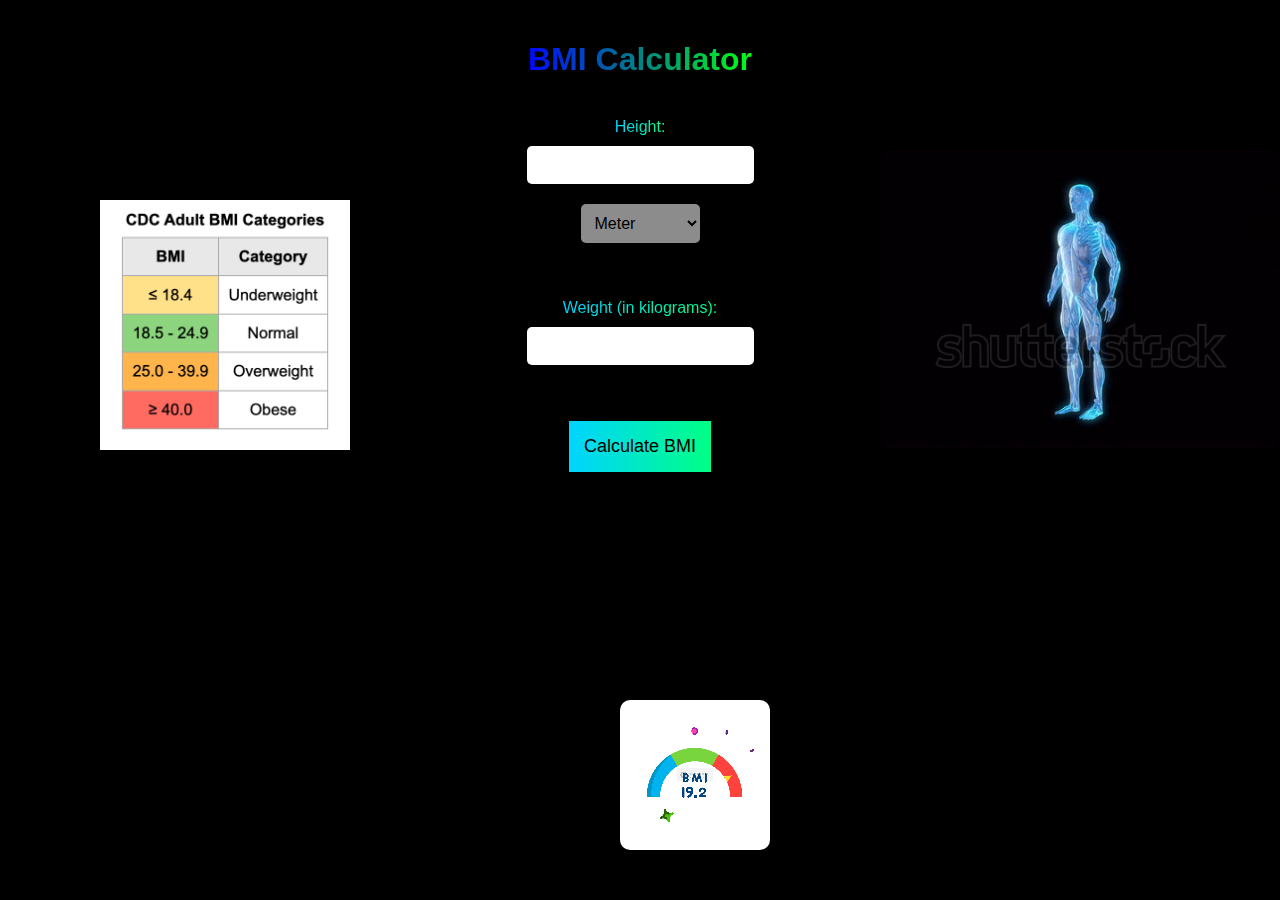
<file: index.html>
<!DOCTYPE html>
<html>
 <head>
    <title>BMI Calculator</title>
    <link rel="stylesheet" href="style.css">
    <link rel="icon" href="Bmi.ico" type="image/x-icon">
    <script src="script.js"></script>
</head>
<body>
  <div class="container">
    <h1>BMI Calculator</h1>
    <form>
        <label for="height">Height:</label>
        <input type="number" id="height" name="height">
        <select id="height-unit">
            <option value="meter">Meter</option>
            <option value="centimeter">Centimeter</option>
        </select>
        <br><br>
        <label for="weight">Weight (in kilograms):</label>
        <input type="number" id="weight" name="weight"><br><br>
        <input type="button" value="Calculate BMI" onclick="calculateBMI()">
    </form>
    <div id="result"></div>
</div>
    <div class="video-section">
    <video width="400" height="300" autoplay muted loop>
        <source src="body.mp4" type="video/mp4">
        Your browser does not support the video tag.
      </video>
      </div>
      <div class="meter">
        <video class="bottom-video" width="100%" height="500" autoplay muted loop>
          <source src="meter.mp4" type="video/mp4">
          Your browser does not support the video tag.
        </video>
    </div>

      <div class="table">
        <img src="table.png" alt="table">
    </div>
   
</body>
</html>
</file>
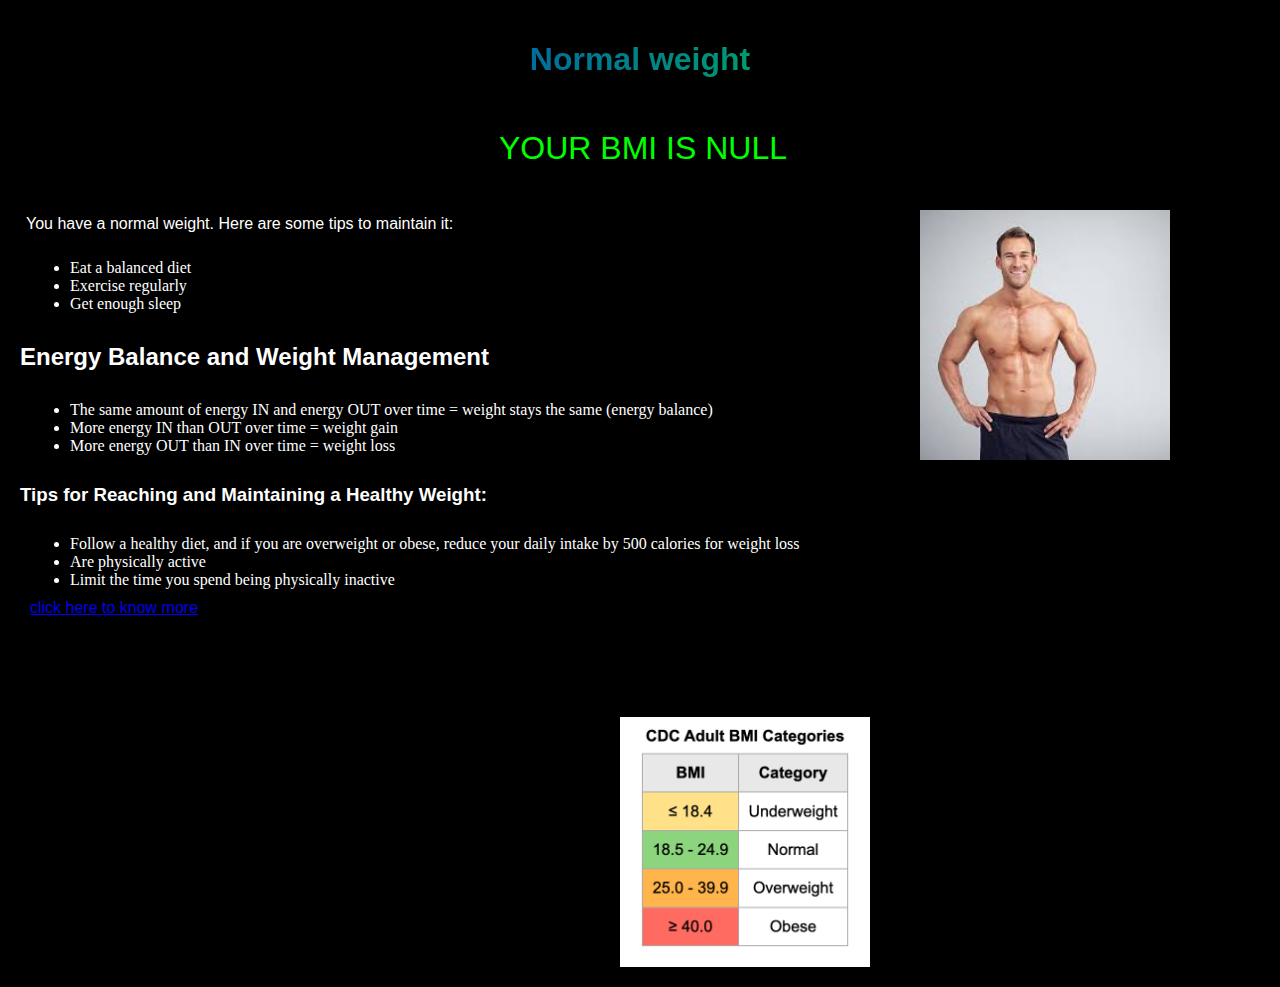
<file: normal.html>
<!DOCTYPE html>
<html>
<head>
    <title>Normal weight</title>
    <link rel="stylesheet" href="style.css">
</head>
<body>
    <div class="container2">
    <h1>Normal weight</h1>
    <p id="normalbmi"></p>
    <p>You have a normal weight. Here are some tips to maintain it:</p>
    <ul>
        <li>Eat a balanced diet</li>
        <li>Exercise regularly</li>
        <li>Get enough sleep</li>
    </ul>
    <h2>Energy Balance and Weight Management</h2>



<ul>
    <li>The same amount of energy IN and energy OUT over time = weight stays the same (energy balance)</li>
    <li>More energy IN than OUT over time = weight gain</li>
    <li>More energy OUT than IN over time = weight loss</li>
</ul>



<h3>Tips for Reaching and Maintaining a Healthy Weight:</h3>

<ul>
    <li>Follow a healthy diet, and if you are overweight or obese, reduce your daily intake by 500 calories for weight loss</li>
    <li>Are physically active</li>
    <li>Limit the time you spend being physically inactive</li>
</ul>
<a href="https://www.pnbmetlife.com/articles/health/healthy-bmi-for-women-importance-tips-and-guidelines.html" target="_blank">click here to know more</a>
   
<div class="normal">
        <img src="normal.jpeg" alt="Underweight Image" class="normal-image">
    </div>
    <div class="bottom-image-container">
        <img src="table.png" alt="Bottom Image">
    </div>
    </div>
    <script>
        const urlParams = new URLSearchParams(window.location.search);
    const bmi = urlParams.get('bmi');
    
    document.getElementById("normalbmi").innerHTML = `Your BMI is ${bmi}`;
    </script>
</body>
</html>
</file>
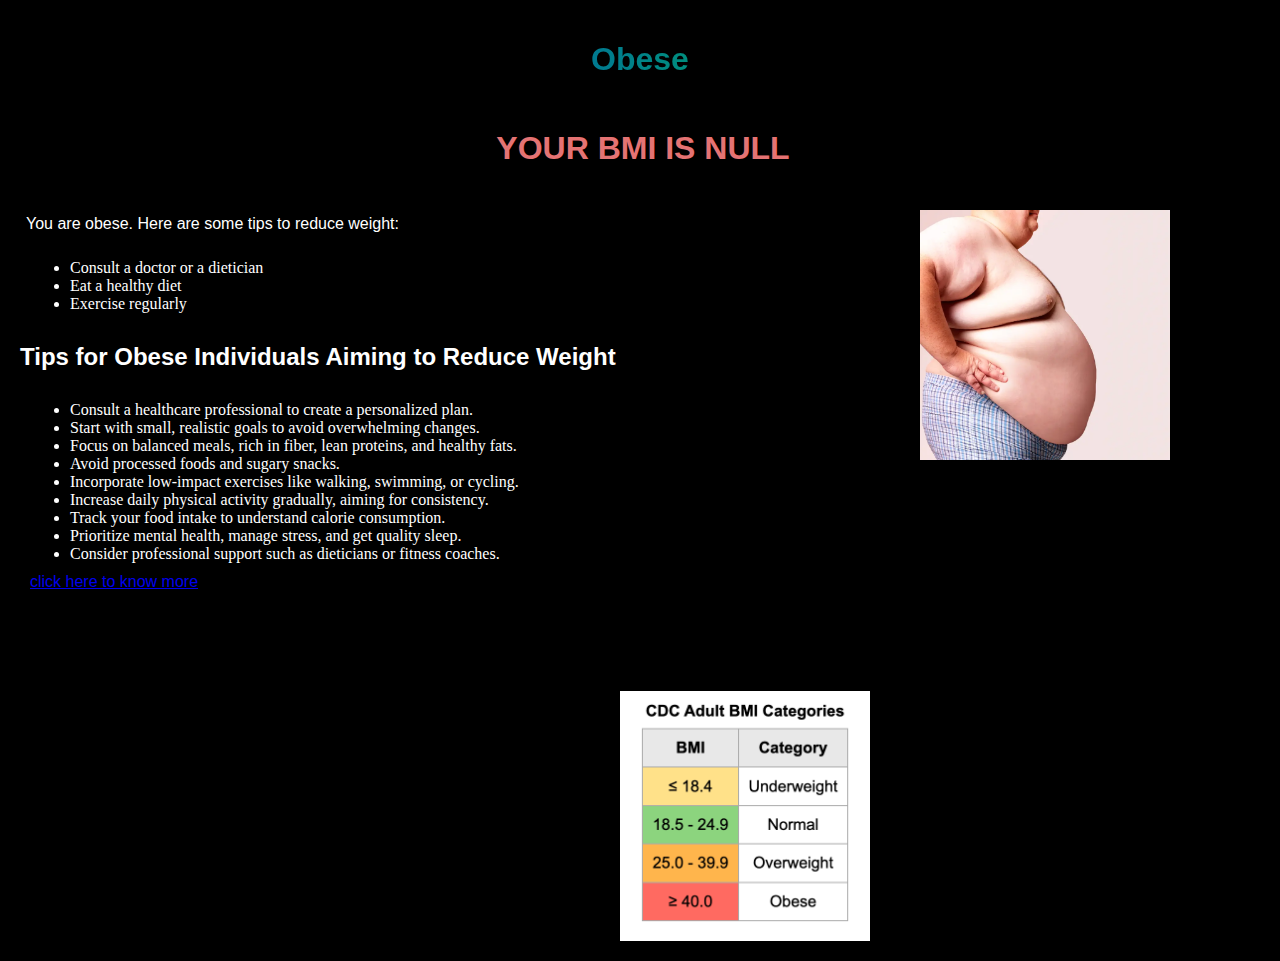
<file: obese.html>
<!DOCTYPE html>
<html>
<head>
    <title>Obese</title>
    <link rel="stylesheet" href="style.css">
</head>
<body>
    <div class="container4">
    <h1>Obese</h1>
    <p id="obese"></p>
    <p>You are obese. Here are some tips to reduce weight:</p>
    <ul>
        <li>Consult a doctor or a dietician</li>
        <li>Eat a healthy diet</li>
        <li>Exercise regularly</li>
    </ul>
    <h2>Tips for Obese Individuals Aiming to Reduce Weight</h2>

<ul>
    <li>Consult a healthcare professional to create a personalized plan.</li>
    <li>Start with small, realistic goals to avoid overwhelming changes.</li>
    <li>Focus on balanced meals, rich in fiber, lean proteins, and healthy fats.</li>
    <li>Avoid processed foods and sugary snacks.</li>
    <li>Incorporate low-impact exercises like walking, swimming, or cycling.</li>
    <li>Increase daily physical activity gradually, aiming for consistency.</li>
    <li>Track your food intake to understand calorie consumption.</li>
    <li>Prioritize mental health, manage stress, and get quality sleep.</li>
    <li>Consider professional support such as dieticians or fitness coaches.</li>
</ul>
<a href="https://www.mayoclinic.org/diseases-conditions/obesity/diagnosis-treatment/drc-20375749" target="_blank">click here to know more</a>
       
<div class="obese">
        <img src="obese.jpg" alt="Underweight Image" class="under-image">
    </div>
    <div class="bottom-image-container">
        <img src="table.png" alt="Bottom Image">
    </div>
    </div>
    <script>
        const urlParams = new URLSearchParams(window.location.search);
    const bmi = urlParams.get('bmi');
    
    document.getElementById("obese").innerHTML = `Your BMI is ${bmi}`;
    </script>
</body>
</html>
</file>
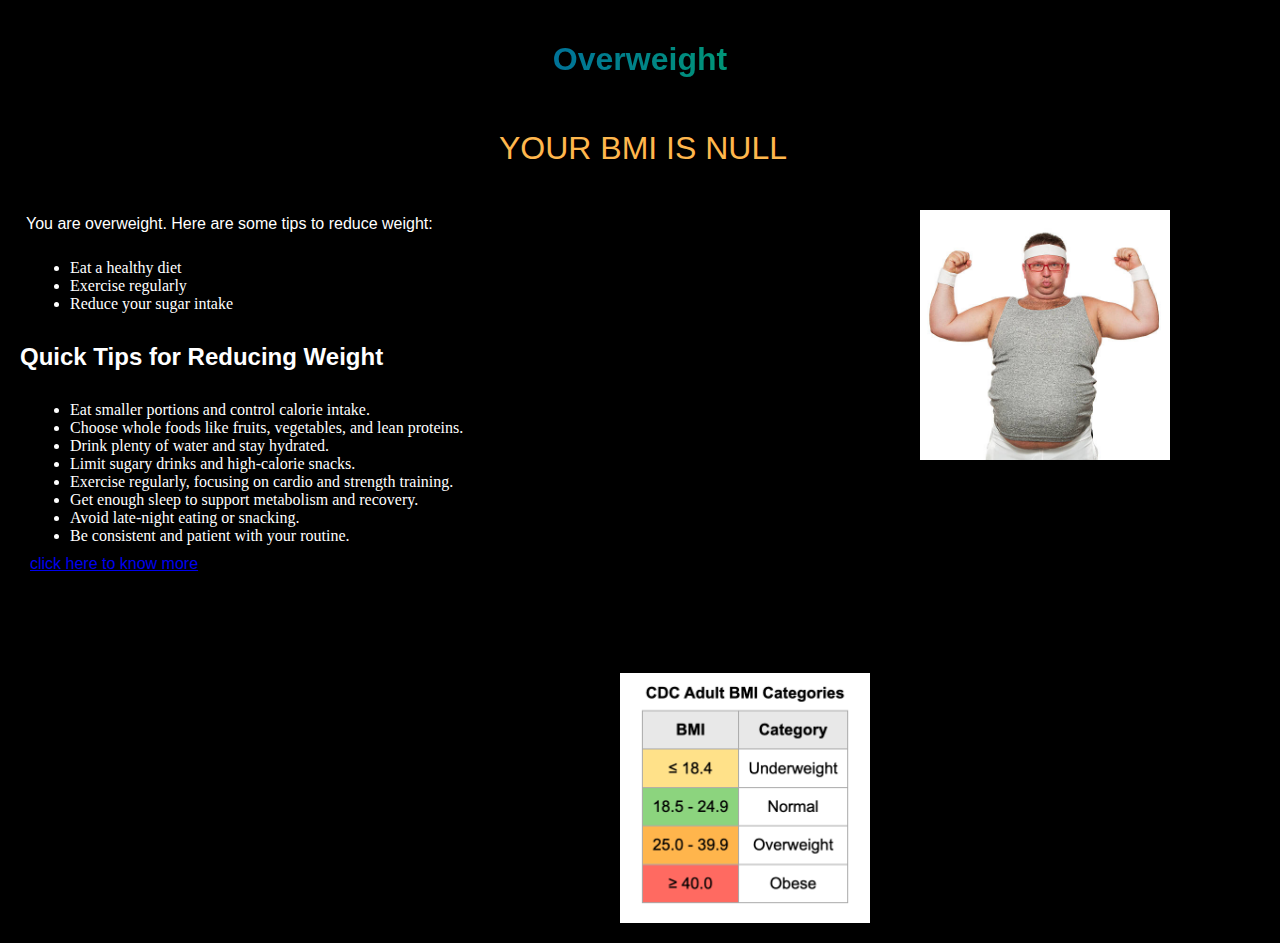
<file: overweight.html>
<!DOCTYPE html>
<html>
<head>
    <title>Overweight</title>
    <link rel="stylesheet" href="style.css">
</head>
<body>
    <div class="container3">
    <h1>Overweight</h1>
    <p id="over"></p>
    <p>You are overweight. Here are some tips to reduce weight:</p>
    <ul>
        <li>Eat a healthy diet</li>
        <li>Exercise regularly</li>
        <li>Reduce your sugar intake</li>
    </ul>
    <h2>Quick Tips for Reducing Weight</h2>

<ul>
    <li>Eat smaller portions and control calorie intake.</li>
    <li>Choose whole foods like fruits, vegetables, and lean proteins.</li>
    <li>Drink plenty of water and stay hydrated.</li>
    <li>Limit sugary drinks and high-calorie snacks.</li>
    <li>Exercise regularly, focusing on cardio and strength training.</li>
    <li>Get enough sleep to support metabolism and recovery.</li>
    <li>Avoid late-night eating or snacking.</li>
    <li>Be consistent and patient with your routine.</li>
</ul>
<a href="https://www.nhlbi.nih.gov/health/educational/lose_wt/index.htm" target="_blank">click here to know more</a>

    <div class="over">
        <img src="over.jpg" alt="Underweight Image" class="over-image">
    </div>
    <div class="bottom-image-container">
        <img src="table.png" alt="Bottom Image">
    </div>
    </div>
    <script>
        const urlParams = new URLSearchParams(window.location.search);
    const bmi = urlParams.get('bmi');
    
    document.getElementById("over").innerHTML = `Your BMI is ${bmi}`;
    </script>
</body>
</html>
</file>
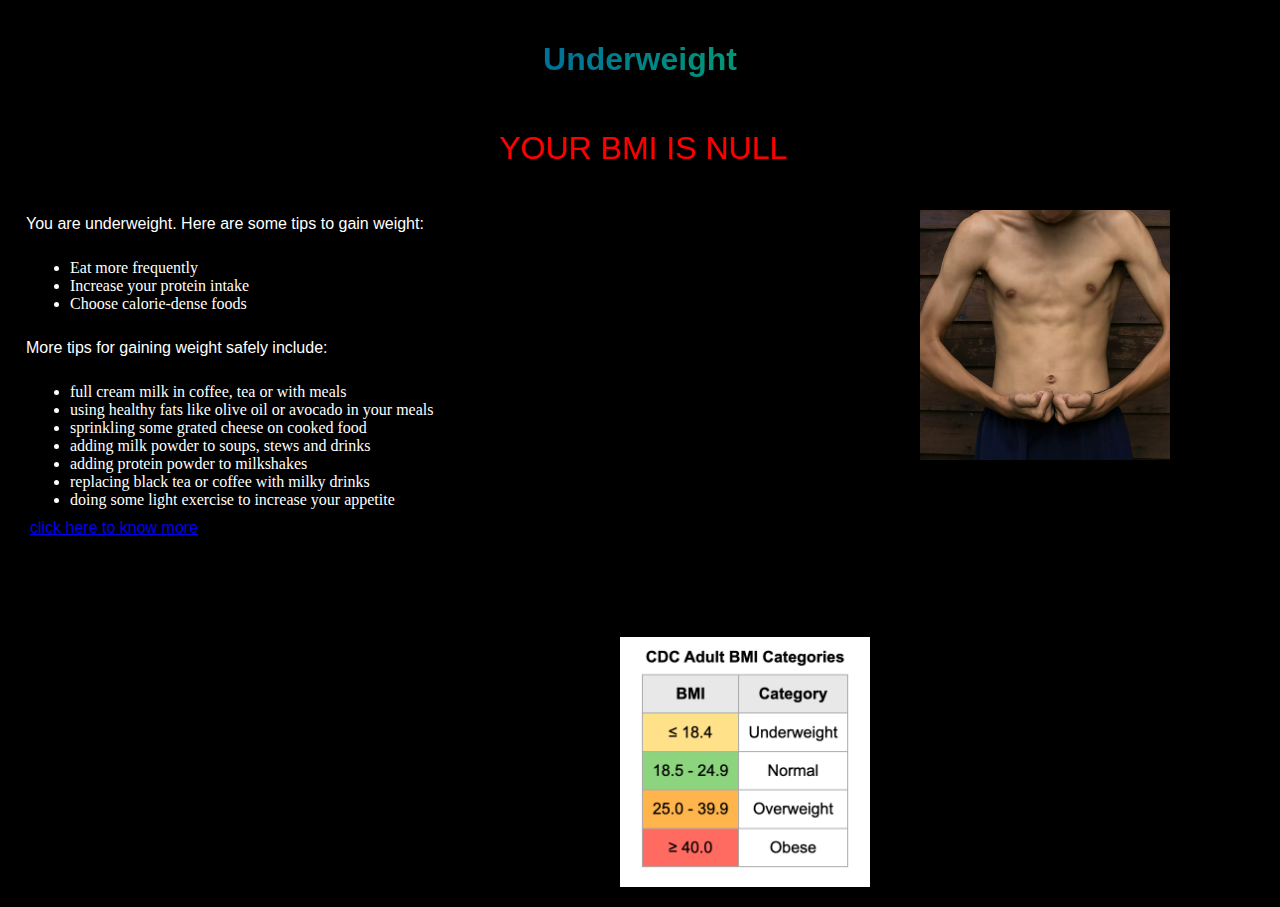
<file: underweight.html>
<!DOCTYPE html>
<html>
<head>
    <title>Underweight</title>
    <link rel="stylesheet" href="style.css">
   
    
</head>
<body>
    <div class="container1">
    <h1>Underweight</h1>
    <p id="finalresult"></p>
    <p>You are underweight. Here are some tips to gain weight:</p>
    <ul>
        <li>Eat more frequently</li>
        <li>Increase your protein intake</li>
        <li>Choose calorie-dense foods</li>
    
    </ul>
   <p> More tips for gaining weight safely include:</p>
<ul>
<li>full cream milk in coffee, tea or with meals</li> 
<li>using healthy fats like olive oil or avocado in your meals</li>
<li>sprinkling some grated cheese on cooked food</li>
<li>adding milk powder to soups, stews and drinks</li>
<li>adding protein powder to milkshakes</li>
<li>replacing black tea or coffee with milky drinks</li>
<li>doing some light exercise to increase your appetite
</li>
</ul>
<a href="https://www.healthdirect.gov.au/what-to-do-if-you-are-underweight#:~:text=You%20can%20put%20on%20weight,coffee%2C%20tea%20or%20with%20meals" target="_blank">click here to know more</a>

<div class="under">
    <img src="underweight.jpg" alt="Underweight Image" class="under-image">
</div>
<div class="bottom-image-container">
    <img src="table.png" alt="Bottom Image">
</div>
</div>

<script>
    const urlParams = new URLSearchParams(window.location.search);
const bmi = urlParams.get('bmi');

document.getElementById("finalresult").innerHTML = `Your BMI is ${bmi}`;
</script>
</body>
</html>
</file>
<file: style.css>
body {
    margin: 0;
    font-family: 'Roboto', sans-serif;
    background-color: #000;
    color: #fff;
    animation: fadeInBackground 2s ease-in-out;

    
  }
  
  @keyframes fadeInBackground {
    from {
        opacity: 0;
    }
    to {
        opacity: 1;
    }
}

  .container {
    display: flex;
    flex-direction: column;
    align-items: center;
    padding: 20px;
    animation: fadeInContainer 1.5s ease-in-out forwards;

  }

@keyframes fadeInContainer {
  0% {
  
      opacity: 0;
      transform: translateY(250px);
    
  }
  100% {
      opacity: 1;
      transform: translateY(0);
  }
}
.container1 {
  display: flex;
  flex-direction: column;
  padding: 20px;
  animation: fadeInContainer1 1.5s ease-in-out forwards;

}

@keyframes fadeInContainer1 {
0% {

    opacity: 0;
    transform: translateY(50px);
  
}
100% {
    opacity: 1;
    transform: translateY(0);
}
}
.container2 {
  display: flex;
  flex-direction: column;
  padding: 20px;
  animation: fadeInContainer2 1.5s ease-in-out forwards;

}

@keyframes fadeInContainer2 {
0% {

    opacity: 0;
    transform: translateY(50px);
  
}
100% {
    opacity: 1;
    transform: translateY(0);
}
}
  
.container3 {
  display: flex;
  flex-direction: column;
  padding: 20px;
  animation: fadeInContainer3 1.5s ease-in-out forwards;

}

@keyframes fadeInContainer3 {
0% {

    opacity: 0;
    transform: translateY(50px);
  
}
100% {
    opacity: 1;
    transform: translateY(0);
}
}
.container4 {
  display: flex;
  flex-direction: column;
  padding: 20px;
  animation: fadeInContainer4 1.5s ease-in-out forwards;

}

@keyframes fadeInContainer4 {
0% {

    opacity: 0;
    transform: translateY(50px);
  
}
100% {
    opacity: 1;
    transform: translateY(0);
}
}

  .content {
    display: flex;
    flex-direction: row;
    align-items: flex-start;
    width: 100%;
    max-width: 1200px;
    margin-top: 50px;
  }
  
  .form-section {
    width: 50%;
    margin-right: 20px;
  }
  
  h1 {
    background:linear-gradient(90deg,#0008fe, #00ff11);
    -webkit-text-fill-color: transparent;
    -webkit-background-clip: text;
    text-align: center;
    margin-bottom: 20px;
    
    font-weight: bolder;   
    text-shadow: #00d4ff;
  }
  
  form {
    display: flex;
    flex-direction: column;
    align-items: center;
    padding: 20px;
  }
  
  label {
    background:linear-gradient(90deg, #00d4ff, #00ff85);
    -webkit-text-fill-color: transparent;
    -webkit-background-clip: text;
    margin-bottom: 10px;
    font-size: 16px;
  }
  
  input[type="number"] {
    padding: 10px;
    margin-bottom: 20px;
    border: none;
    border-radius: 5px;
    font-size: 16px;
  }
  
  select {
    background-color: #8C8C8C;
 
    padding: 10px;
    margin-bottom: 20px;
    border: none;
    border-radius: 5px;
    font-size: 16px;
  }
  
  input[type="button"] {
    padding: 15px;
    background: linear-gradient(90deg, #00d4ff, #00ff85);
    border: none;
    color: #000;
    font-size: 18px;
    cursor: pointer;
    text-align: center;
  }
  
  #result {
    text-align: center;
    margin-top: 20px;
    font-size: 24px;
    font-weight: bold;
  }
  
  .video-section {
    position: absolute;
    margin-top: 150px;
    top: 0;
    right: 0;
    width: 400px;
    height: 300px;
  }
  
  video {
    width: 100%;
    height: 100%;
    object-fit: cover;
    border-radius: 10px;
    box-shadow: 0 0 10px rgba(0, 0, 0, 0.5);
  }
 
  .meter {
    position: absolute;
  
    bottom: 50px;
    left: 620px;
    width: 150px; 
    height: 150px; 
  }
  
  .bottom-video {
    width: 100%; 
    height: 100%; 
    object-fit: cover;
  }
  #finalresult{
    text-align: center;
    text-transform: uppercase;
    -webkit-text-fill-color: red;
   font-size: xx-large;
  }
  .under {
    position: absolute;
    top: 200px;
    right: 100px; 
    padding: 10px;
    
}

.under-image {
    width: 250px; 
    height: 250px; 
    object-fit: cover;
    
}
#normalbmi{
    text-align: center;
    text-transform: uppercase;
    -webkit-text-fill-color: rgb(0, 255, 0);
   font-size: xx-large;
}
.normal {
    position: absolute;
    top: 200px;
    right: 100px; 
    padding: 10px;
    
}

.normal-image {
    width: 250px; 
    height: 250px; 
    object-fit: cover;
    
}
.over {
    position: absolute;
    top: 200px;
    right: 100px; 
    padding: 10px;
    
}

.over-image {
    width: 250px; 
    height: 250px; 
    object-fit: cover;
    
}
#over{
    text-align: center;
    text-transform: uppercase;
    -webkit-text-fill-color: #FFB74D;
   font-size: xx-large;
}


#obese{
    text-align: center;
    text-transform: uppercase;
    -webkit-text-fill-color: #E57373;
   font-size: xx-large;
   font-weight: bolder
}

.obese {
    position: absolute;
    top: 200px;
    right: 100px; 
    padding: 10px;
    
}

.obese-image {
    width: 250px; 
    height: 250px; 
    object-fit: cover;
    
}
.table {
    position: absolute;
    top: 200px;
    left: 100px;
    width: 250px; 
    height: 250px; 
}

.table img {
    width: 100%;
    height: 100%;
    object-fit: cover;
}

.bottom-image-container {
    width: 250px; 
    height: 250px;
    margin-top: 100px;
    margin-left: 600px; 
    align-content: center;
}

.bottom-image-container img {
    align-self: center;
    width: 100%;
    height: 100%;
    object-fit: cover;
}
ul{
    margin: 10px;
    font-family: 'Times New Roman', Times, serif;
    
}
p{
    margin-left: 6px;
}
a{
    margin-left: 10px;
}
</file>
